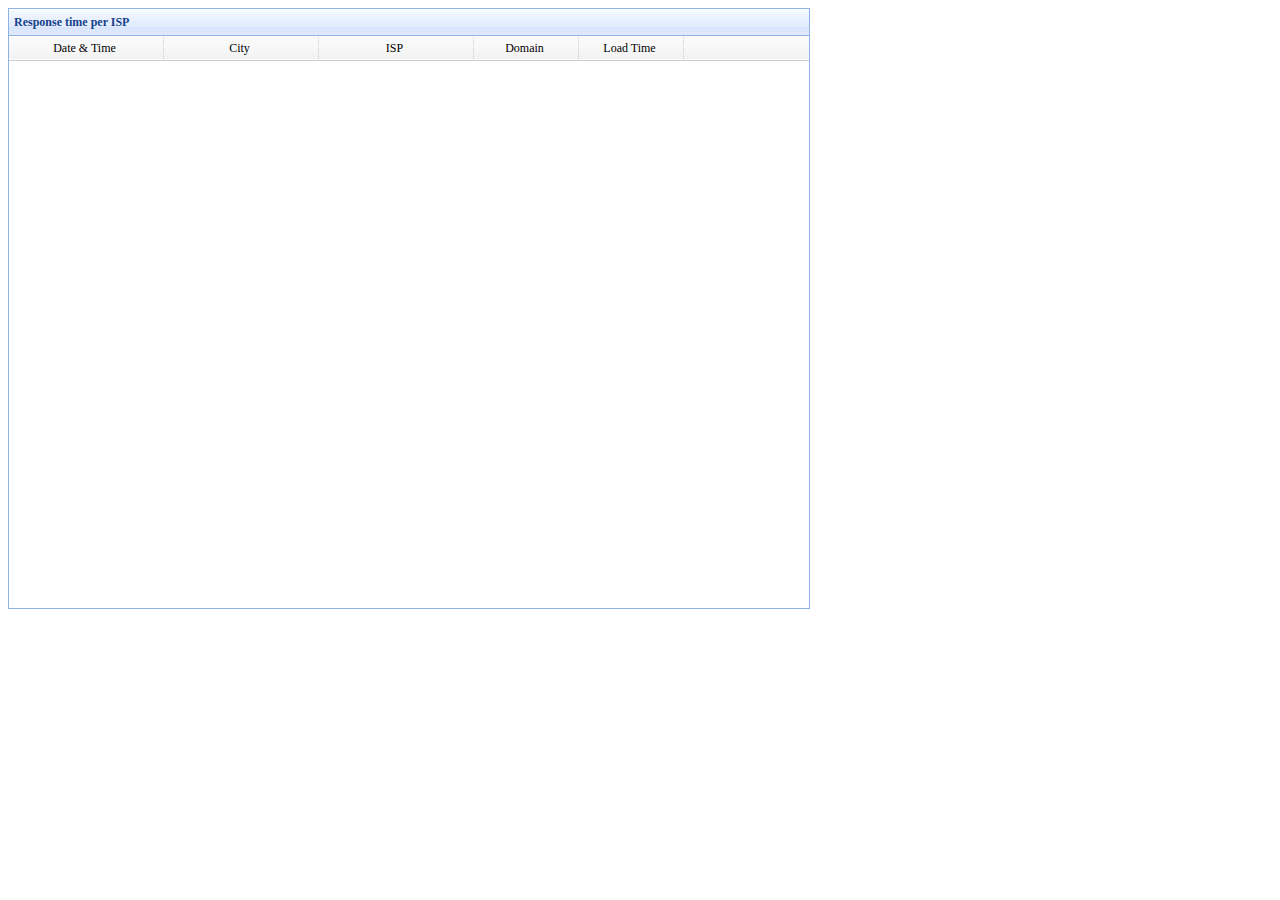
<file: stats.html>
<html><head>
<meta http-equiv="content-type" content="text/html; charset=UTF-8">

<script type="text/javascript" src="js/json/json2.js"></script>
<script type="text/javascript" src="js/swfobject.js"></script>
	<link rel="stylesheet" type="text/css" href="css/shadow.css">
	<link rel="stylesheet" type="text/css" href="css/linkbutton.css">
	<link rel="stylesheet" type="text/css" href="css/pagination.css">
	<link rel="stylesheet" type="text/css" href="css/datagrid.css">
	<link rel="stylesheet" type="text/css" href="css/dialog.css">
	<link rel="stylesheet" type="text/css" href="css/messager.css">
	<link rel="stylesheet" type="text/css" href="css/icon.css">
	<script type="text/javascript" src="js/jquery-1.3.2.min.js"></script>
	<script type="text/javascript" src="js/jquery.draggable.js"></script>
	<script type="text/javascript" src="js/jquery.resizable.js"></script>
	<script type="text/javascript" src="js/jquery.linkbutton.js"></script>
	<script type="text/javascript" src="js/jquery.pagination.js"></script>
	<script type="text/javascript" src="js/jquery.datagrid.js"></script>
	<script type="text/javascript" src="js/jquery.shadow.js"></script>
	<script type="text/javascript" src="js/jquery.dialog.js"></script>
	<script type="text/javascript" src="js/jquery.messager.js"></script>
	<script type="text/javascript" src="js/jquery.query-2.1.7.js"></script>
	<script type="text/javascript" src="js/stats.js"></script>
<script type="text/javascript">
function open_flash_chart_data()
{
   //alert( 'reading data' );
   return JSON.stringify(chart2);
}

var chart2={
       'title': {'text': 'Report for response time.', 'style': '{font-size:20px; color:#0000ff; font-family: Verdana; text-align: center;}'},
	"x_legend": {"text": "Date: 2009-07-23", "style": "{color: #736AFF;font-size: 12px;}"},
	"y_legend": {"text": "Average response time (ms)", "style": "{color:#736AFF; font-size: 12px;}"},
	"elements": [
		{"type": "line", "values": [45,386,70,145,700,116,921,437,753],"colour":"#ffae00","text": "www1", "dot-style": {"type":"solid-dot","on-click":  "trace:http://eden"}},
		{"type": "line", "values": [912,632,743,945,1565,767,623,923,165],"colour":"#52aa4b","text": "www", "dot-style":{"type":"solid-dot"}}],
	"x_axis": {"stroke": 1, "labels": {"rotate": 45, "labels":["00:00","01: 00", "02:00", "03:00", "04:00", "05:00", "06:00", "07:00","08:00", "09:00", "10:00", "11:00", "12:00", "13:00", "14:00","15:00", "16:00", "17:00", "18:00", "19:00", "20:00", "21:00","22:00", "23:00"]}},
	"y_axis": {"stroke": 1, "offset": false, "max": "2000"}
};
</script>
</head>
<body>
<div id="my_chart"></div>
<script type="text/javascript">
swfobject.embedSWF("open-flash-chart.swf", "my_chart", "750", "600","9.0.0");
</script>
	<table id="tt"></table>
	<div id="dlg"></div>
</body>
</html>
</file>
<file: css/shadow.css>
.shadow{
}
.shadow-one{
	position:relative;
	padding-top:16px;
	padding-left:16px;
	width:100%;
	height:100%;
}
.shadow-corner-a{
	position:absolute;
	right:0px;
	top:0px;
	width:16px;
	height:16px;
	background:url('images/shadow_total.png') right top;
	*filter:progid:DXImageTransform.Microsoft.AlphaImageLoader(enabled='true', sizingMethod='corp', src='images/shadow_total.png');
	font-size:1px;
}
.shadow-corner-b{
	position:absolute;
	left:0px;
	bottom:0px;
	width:16px;
	height:16px;
	background:url('images/shadow_total.png') left bottom;
	font-size:1px;
}
.shadow-two{
	background:url('images/shadow_total.png') right bottom;
	height:100%;
}
.shadow-three{
	background:url('images/shadow_total.png') left top;
	position:relative;
	height:100%;
	left:-16px;
	top:-16px;
}
.shadow-four{
	position:relative;
	left:8px;
	top:8px;
	height:100%;
}
</file>
<file: css/linkbutton.css>
a.l-btn{
	color:#444;
	background:url('images/button_a_bg.gif') no-repeat top right;
	font-size:12px;
	text-decoration:none;
	display:inline-block;
	display:-moz-inline-stack;
	*display:inline;
	zoom:1;
	height:24px;
	padding-right:18px;
}
a.l-btn-plain{
	background:transparent;
	padding-right:5px;
	margin:1px;
	border:1px solid transparent;
}

a.l-btn-disabled{
	color:#ccc;
	opacity:0.5;
	filter:alpha(opacity=50);
}
a.l-btn span.l-btn-left{
	display:block;
	background:url('images/button_span_bg.gif') no-repeat top left;
	padding:5px 0px 5px 18px;
	line-height:14px;
}
a.l-btn-plain span.l-btn-left{
	background:transparent;
	padding-left:5px;
}

a.l-btn span span.l-btn-text{
	padding-bottom:2px;
	padding-top:2px;
	*padding-top:0px;
}
a.l-btn span span span.l-btn-empty{
	padding-bottom:2px;
	padding-top:1px;
	padding-right:10px;
	*padding-top:0px;
	*padding-right:13px;
}
a:hover.l-btn{
	background-position: bottom right;
	outline:none;
}
a:hover.l-btn span.l-btn-left{
	background-position: bottom left;
}

a:hover.l-btn-plain{
	border:1px solid #7eabcd;
	margin1:0px;
	background:url('images/button_plain_hover.png') repeat-x left bottom;
}
a:hover.l-btn-disabled{
	background-position:top right;
}
a:hover.l-btn-disabled span.l-btn-left{
	background-position:top left;
}
</file>
<file: css/pagination.css>
.pagination{
	zoom:1;
}
.pagination table{
	float:left;
}
.pagination-btn-separator{
	float:left;
	height:24px;
	border-left:1px solid #ccc;
	border-right:1px solid #fff;
	margin:3px 1px;
}
.pagination-num{
	border:1px solid #ccc;
	margin:0 2px;
}
.pagination-page-list{
	margin:0px 6px;
}
.pagination-info{
	float:right;
	padding-right:6px;
	padding-top:8px;
	font-size:12px;
}
.pagination span{
	font-size:12px;
}
.pagination-first{
	background:url('images/pagination_first.gif') no-repeat;
}
.pagination-prev{
	background:url('images/pagination_prev.gif') no-repeat;
}
.pagination-next{
	background:url('images/pagination_next.gif') no-repeat;
}
.pagination-last{
	background:url('images/pagination_last.gif') no-repeat;
}
.pagination-load{
	background:url('images/pagination_load.png') no-repeat;
}
.pagination-loading{
	background:url('images/pagination_load.gif') no-repeat;
}
</file>
<file: css/datagrid.css>
.datagrid{
	font-size:12px;
	border:1px solid #8DB2E3;
	overflow1:hidden;
}
.datagrid-wrap{
	position:relative;
}
.datagrid-view{
	position:relative;
	overflow:hidden;
}
.datagrid-mask{
	position:absolute;
	left:0;
	top:0;
	background:#ccc;
	opacity:0.3;
	filter:alpha(opacity=30);
	display:none;
}
.datagrid-mask-msg{
	position:absolute;
	cursor1:wait;
	left:100px;
	top:50px;
	width:auto;
	height:16px;
	padding:12px 5px 10px 30px;
	background:#fff url('images/pagination_load.gif') no-repeat scroll 5px 10px;
	border:2px solid #6593CF;
	color:#222;
	display:none;
}
.datagrid-title{
	background:url('images/datagrid_title_bg.png') repeat-x;
	border-bottom:1px solid #8DB2E3;
	border-top:1px solid #fff;
	position:relative;
	padding:5px 0px;
}
.datagrid-title-text{
	color:#15428b;
	font-weight:bold;
	padding-left:5px;
}
.datagrid-title-with-icon{
	padding-left:22px;
}
.datagrid-title-icon{
	position:absolute;
	width:16px;
	height:16px;
	left:3px;
	top:4px!important;
	top:6px;
}
.datagrid-sort-desc .datagrid-sort-icon{
	padding:2px 13px 3px 0px;
	background:url('images/datagrid_sort_desc.gif') no-repeat center center;
}
.datagrid-sort-asc .datagrid-sort-icon{
	padding:2px 13px 3px 0px;
	background:url('images/datagrid_sort_asc.gif') no-repeat center center;
}
.datagrid-toolbar{
	height:28px;
	background:#efefef;
	padding:1px 2px;
	border-bottom:1px solid #ccc;
}
.datagrid-btn-separator{
	float:left;
	height:24px;
	border-left:1px solid #ccc;
	border-right:1px solid #fff;
	margin:2px 1px;
}
.datagrid-pager{
	background:#efefef;
	border-top:1px solid #ccc;
	position:relative;
}

.datagrid-header{
	overflow:hidden;
	background:#fafafa url('images/datagrid_header_bg.gif') repeat-x left bottom;
	border-bottom:1px solid #ccc;
	margin-bottom:1px;
}
.datagrid-header-inner{
	float:left;
	padding-right:20px;
	margin-bottom:-1px;
}
.datagrid-header th{
	border-right:1px dotted #ccc;
	font-size:12px;
	font-weight:normal;
	background:#fafafa url('images/datagrid_header_bg.gif') repeat-x left bottom;
	border-bottom:1px dotted #ccc;
	border-top:1px dotted #fff;
}
.datagrid-header th.datagrid-header-over{
	background:#EBF3FD;
}
.datagrid-header .datagrid-cell{
	margin:0;
	padding:4px 2px;
	white-space:nowrap;
	word-wrap:normal;
	overflow:hidden;
}
.datagrid-header .datagrid-cell-group{
	margin:0;
	padding:4px 2px;
	white-space:nowrap;
	word-wrap:normal;
	overflow:hidden;
}
.datagrid-body{
	margin:0;
	padding:0;
	overflow:auto;
	zoom:1;
}
.datagrid-body td{
	font-size:12px;
	border-right:1px dotted #ccc;
	border-bottom:1px dotted #ccc;
	overflow:hidden;
	padding:0;
}
.datagrid-body .datagrid-cell{
	overflow:hidden;
	margin:0;
	padding:3px 4px;
	white-space:nowrap;
	word-wrap:normal;
}
.datagrid-row-alt{
	background:#EEEEFF;
}
.datagrid-row-over1{
	background:#D0E5F5;
}
.datagrid-row-over td{
	border-bottom:1px solid red;
	cursor:default;
}
.datagrid-row-selected{
	background:#FBEC88;
}
.datagrid-resize-proxy{
	position:absolute;
	width:1px;
	top:0;
	height:10000px;
	background:red;
	cursor:e-resize;
	display:none;
}
</file>
<file: css/dialog.css>
.dialog{
	background:#fff;
	border:2px solid #7eabcd;
	font-size:12px;
	position:absolute;
	padding:1px;
	display:none;
	overflow:hidden;
	-moz-border-radius:5px;
}
.dialog-shadow{
	position:absolute;
	overflow:hidden;
}
.dialog-header{
	background:#7eabcd;
	font-size:12px;
	position:relative;
	height:25px;
	-moz-border-radius-topleft:5px;
	-moz-border-radius-topright:5px;
}
.dialog-title{
	color:#fff;
	padding:6px 5px;
	*padding-top:4px;
	height:12px;
	font-weight:bold;
}
.dialog-icon{
	width:18px;
	height:18px;
	position:absolute;
	left:2px;
	top:4px;
}
a.dialog-close{
	width:16px;
	height:16px;
	display:block;
	position:absolute;
	right:2px;
	top:4px;
	text-align:right;
	cursor:hand;
	cursor:pointer;
	background:url('images/dialog_tools.gif') no-repeat -16px 0px;
	opacity:0.6;
	filter:alpha(opacity=60);
}
a:hover.dialog-close{
	opacity:1;
	filter:alpha(opacity=100);
}
.dialog-content{
	padding:10px;
	overflow: auto;
	background:#fff url('images/dialog_content_bg.gif') repeat-x;
}
.dialog-button{
	height:30px;
	background:#fafafa;
	padding:5px 0px 0px 0px;
	margin:0px;
	text-align:right;
	-moz-border-radius-bottomleft:5px;
	-moz-border-radius-bottomright:5px;
}
.dialog-mask{
	position:absolute;
	left:0;
	top:0;
	width:100%;
	height:100%;
	filter:alpha(opacity=40);
	opacity:0.40;
	background:#ccc;
	display:none;
	font-size:1px;
	*zoom:1;
	overflow:hidden;
}
</file>
<file: css/messager.css>
.messager-icon{
	float:left;
	width:47px;
	height:32px;
}
.messager-error{
	background:url('images/messager_error.gif') no-repeat scroll left top;
}
.messager-info{
	background:url('images/messager_info.gif') no-repeat scroll left top;
}
.messager-question{
	background:url('images/messager_question.gif') no-repeat scroll left top;
}
.messager-warning{
	background:url('images/messager_warning.gif') no-repeat scroll left top;
}
.messager-input{
	border:1px solid #ccc;
}
</file>
<file: css/icon.css>
.icon-add{
	background:url('icons/edit_add.png') no-repeat;
}
.icon-edit{
	background:url('icons/edit.png') no-repeat;
}
.icon-remove{
	background:url('icons/edit_remove.png') no-repeat;
}
.icon-save{
	background:url('icons/filesave.png') no-repeat;
}
.icon-cut{
	background:url('icons/cut.png') no-repeat;
}
.icon-ok{
	background:url('icons/ok.png') no-repeat;
}
.icon-no{
	background:url('icons/no.png') no-repeat;
}
.icon-cancel{
	background:url('icons/cancel.png') no-repeat;
}
.icon-reload{
	background:url('icons/reload.png') no-repeat;
}
.icon-search{
	background:url('icons/search.png') no-repeat;
}
.icon-print{
	background:url('icons/print.png') no-repeat;
}
.icon-help{
	background:url('icons/help.png') no-repeat;
}
.icon-undo{
	background:url('icons/undo.png') no-repeat;
}
.icon-redo{
	background:url('icons/redo.png') no-repeat;
}
.icon-back{
	background:url('icons/back.png') no-repeat;
}
</file>
